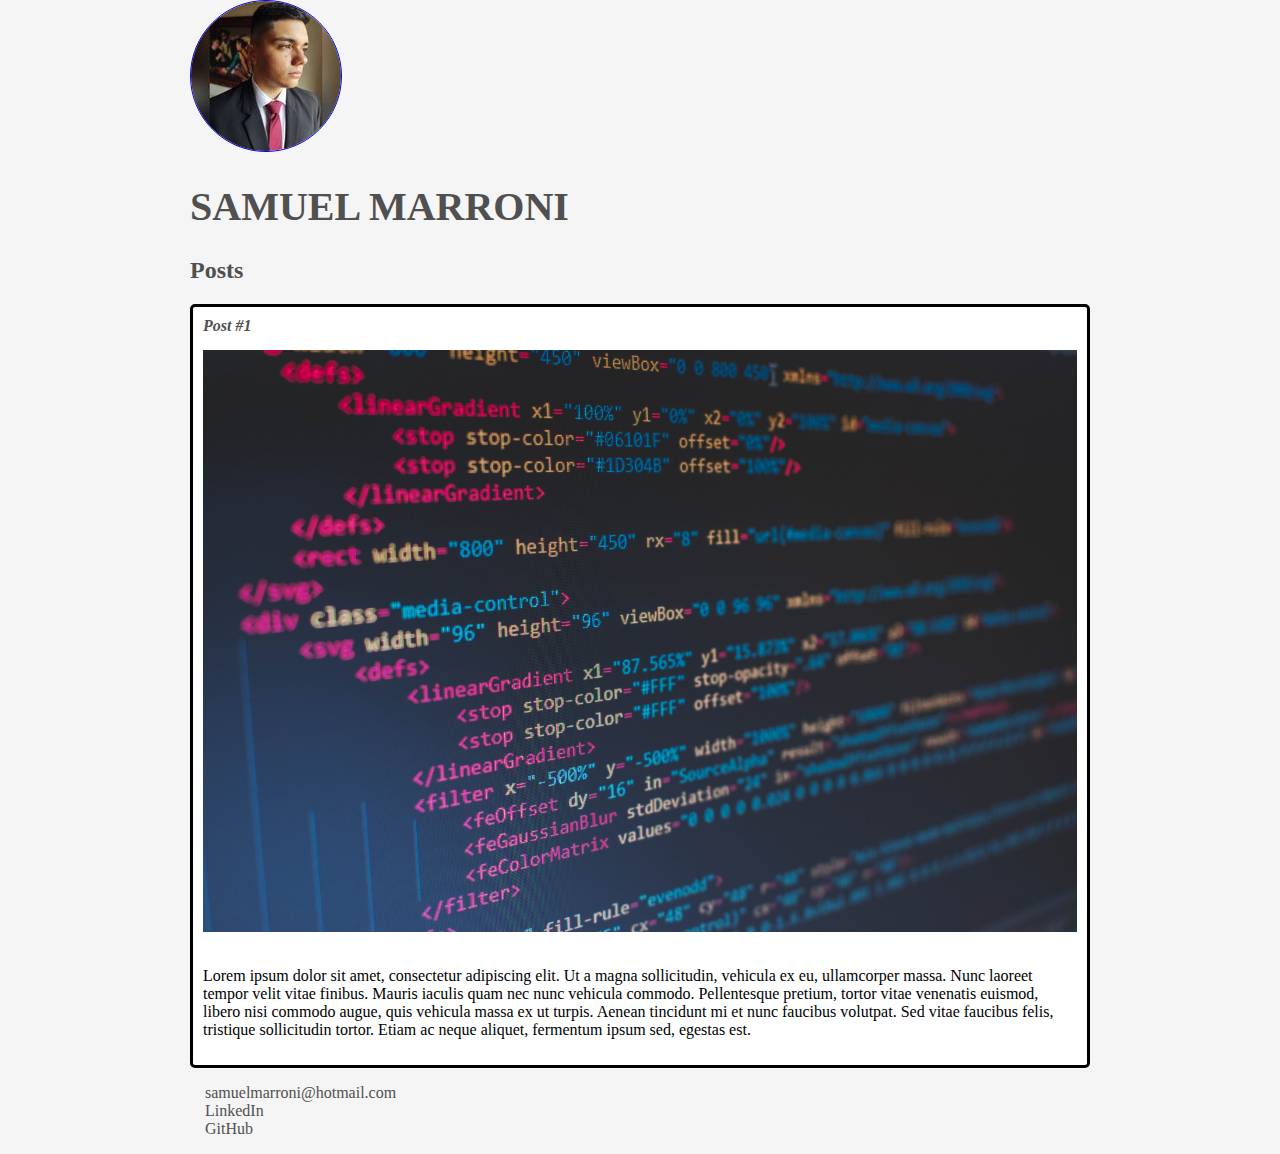
<file: html-css/index.html>
<!DOCTYPE html>
<html>
  <head>
    <meta charset="utf=8" />
    <title>Samuel Marroni</title>
    <link rel="stylesheet" href="style.css" />
  </head>
  <body>
    <header>
      <img
        src="samuel.jpg"
        alt="Ilustração do rosto do Samuel Marorni"
        class="top"
      />
      <h1 id="title">Samuel Marroni</h1>
    </header>
    <section>
      <header>
        <h2 class="subtitle">Posts</h2>
      </header>
      <article class="post">
        <header>
          <h3 class="post_title">Post #1</h3>
          <img
            src="programming-photo.jpg"
            alt="Editor de texto contendo código"
            class="post_image"
          />
        </header>
        <p>
          Lorem ipsum dolor sit amet, consectetur adipiscing elit. Ut a magna
          sollicitudin, vehicula ex eu, ullamcorper massa. Nunc laoreet tempor
          velit vitae finibus. Mauris iaculis quam nec nunc vehicula commodo.
          Pellentesque pretium, tortor vitae venenatis euismod, libero nisi
          commodo augue, quis vehicula massa ex ut turpis. Aenean tincidunt mi
          et nunc faucibus volutpat. Sed vitae faucibus felis, tristique
          sollicitudin tortor. Etiam ac neque aliquet, fermentum ipsum sed,
          egestas est.
        </p>
      </article>
    </section>
    <footer>
      <ul class="contacts_list">
        <li>
          <a href="mailto:samuelmarroni@hotmail.com">samuelmarroni@hotmail.com</a>
        </li>
        <li>
          <a href="https://www.linkedin.com/in/samuel-marroni/">LinkedIn</a>
        </li>
        <li>
          <a href="https://github.com/samuelmarroni">GitHub</a>
        </li>
      </ul>
    </footer>
  </body>
</html>
</file>
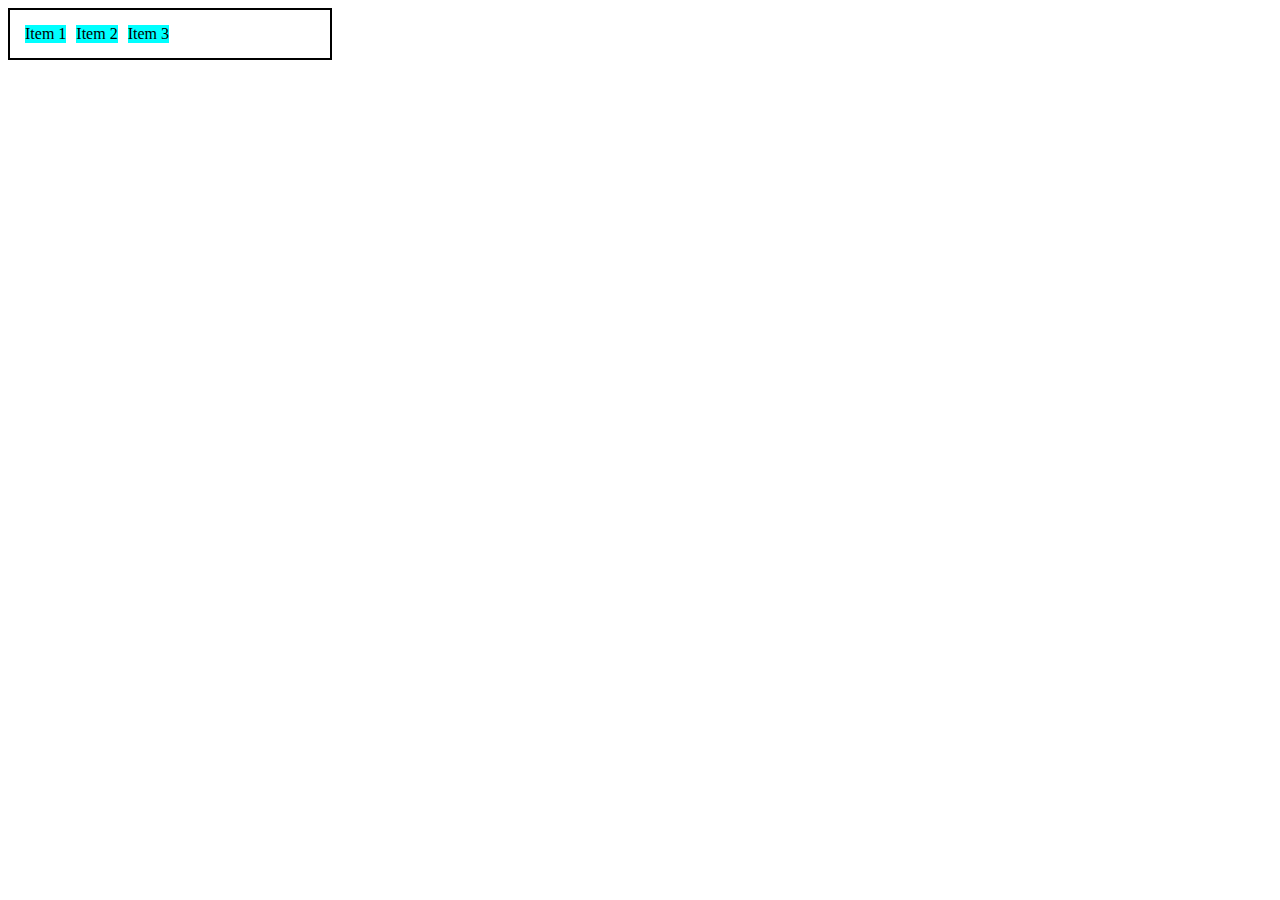
<file: flexbox-css/0-display-flex.html>
<!DOCTYPE html>
<html lang="en">
<head>
    <meta charset="UTF-8">
    <meta http-equiv="X-UA-Compatible" content="IE=edge">
    <meta name="viewport" content="width=device-width, initial-scale=1.0">
    <title>Fundamentos - display flex</title>
    <style>
        .flex {
            max-width: 300px;
            padding: 10px;
            border: 2px solid black;
            display: flex;
        }

        .item {
            background-color: aqua;
            margin: 5px;
        }
    </style>
</head>
<body>
    <div class="flex">
        <div class="item">Item 1</div>
        <div class="item">Item 2</div>
        <div class="item">Item 3</div>
    </div>
</body>
</html>
</file>
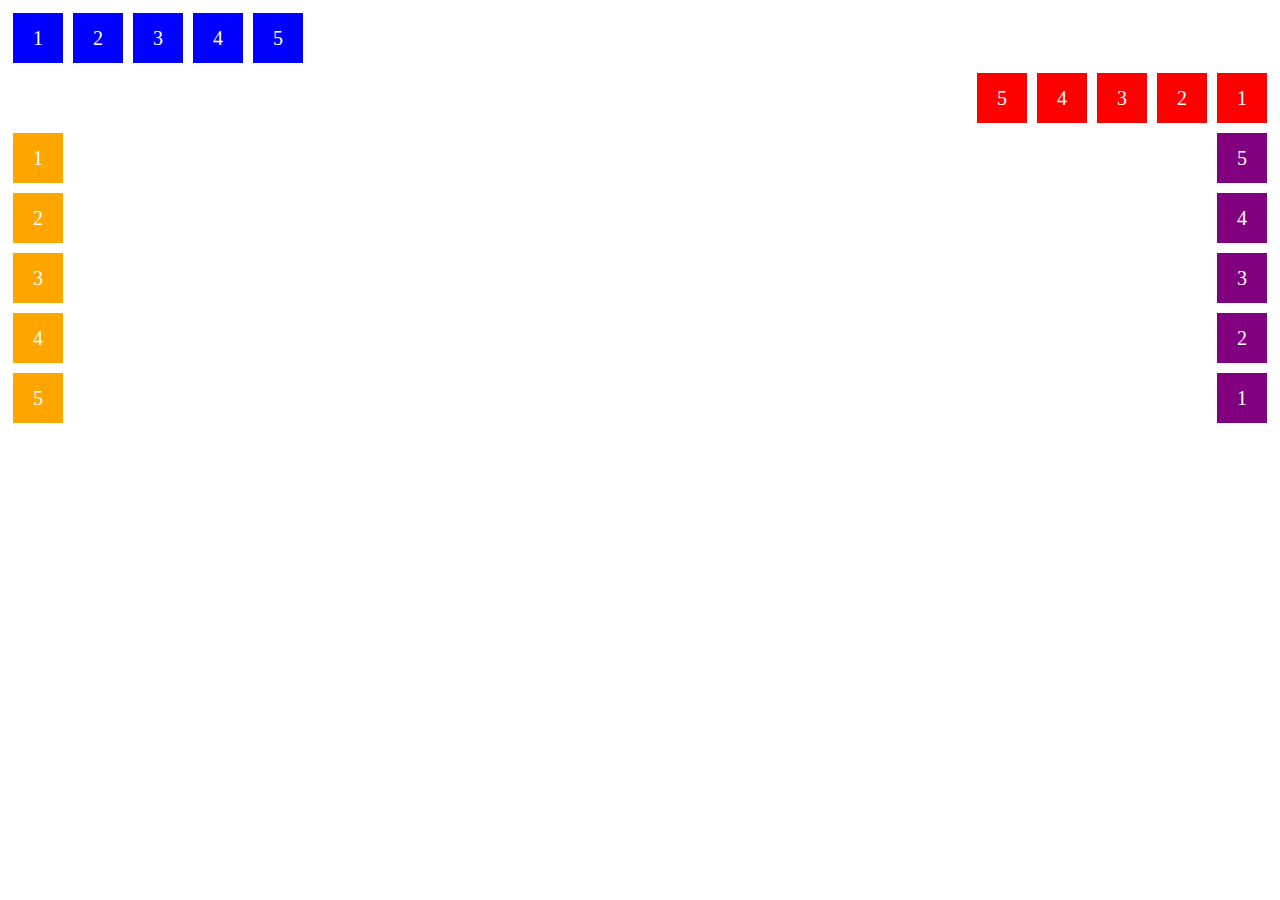
<file: flexbox-css/1-flex-direction.html>
<!DOCTYPE html>
<html lang="en">
<head>
    <meta charset="UTF-8">
    <meta http-equiv="X-UA-Compatible" content="IE=edge">
    <meta name="viewport" content="width=device-width, initial-scale=1.0">
    <title>Fundamentos - FLex direction</title>

    <style>
        .flex-container {
            margin: 0;
            padding: 0;
            display: flex;
            list-style: none;
        }

        .flex-item {
            background: blue;
            height: 50px;
            width: 50px;
            line-height: 50px;
            font-size: 20px;
            color: white;
            text-align: center;
            margin: 5px;
        }

        .row {
            flex-direction: row;
        }

        .row-reverse {
            flex-direction: row-reverse;
        }

        .row-reverse li {
            background-color: red;
        }

        .column {
            float: left;
            flex-direction: column;
        }

        .column li {
            background: orange;
        }

        .column-reverse {
            float: right;
            flex-direction: column-reverse;
        }

        .column-reverse li {
            background: purple;
        }
    </style>
</head>
<body>
    <ul class="flex-container row">
        <li class="flex-item">1</li>
        <li class="flex-item">2</li>
        <li class="flex-item">3</li>
        <li class="flex-item">4</li>
        <li class="flex-item">5</li>
    </ul>

    <ul class="flex-container row-reverse">
        <li class="flex-item">1</li>
        <li class="flex-item">2</li>
        <li class="flex-item">3</li>
        <li class="flex-item">4</li>
        <li class="flex-item">5</li>
    </ul>

    <ul class="flex-container column">
        <li class="flex-item">1</li>
        <li class="flex-item">2</li>
        <li class="flex-item">3</li>
        <li class="flex-item">4</li>
        <li class="flex-item">5</li>
    </ul>

    <ul class="flex-container column-reverse">
        <li class="flex-item">1</li>
        <li class="flex-item">2</li>
        <li class="flex-item">3</li>
        <li class="flex-item">4</li>
        <li class="flex-item">5</li>
    </ul>
</body>
</html>
</file>
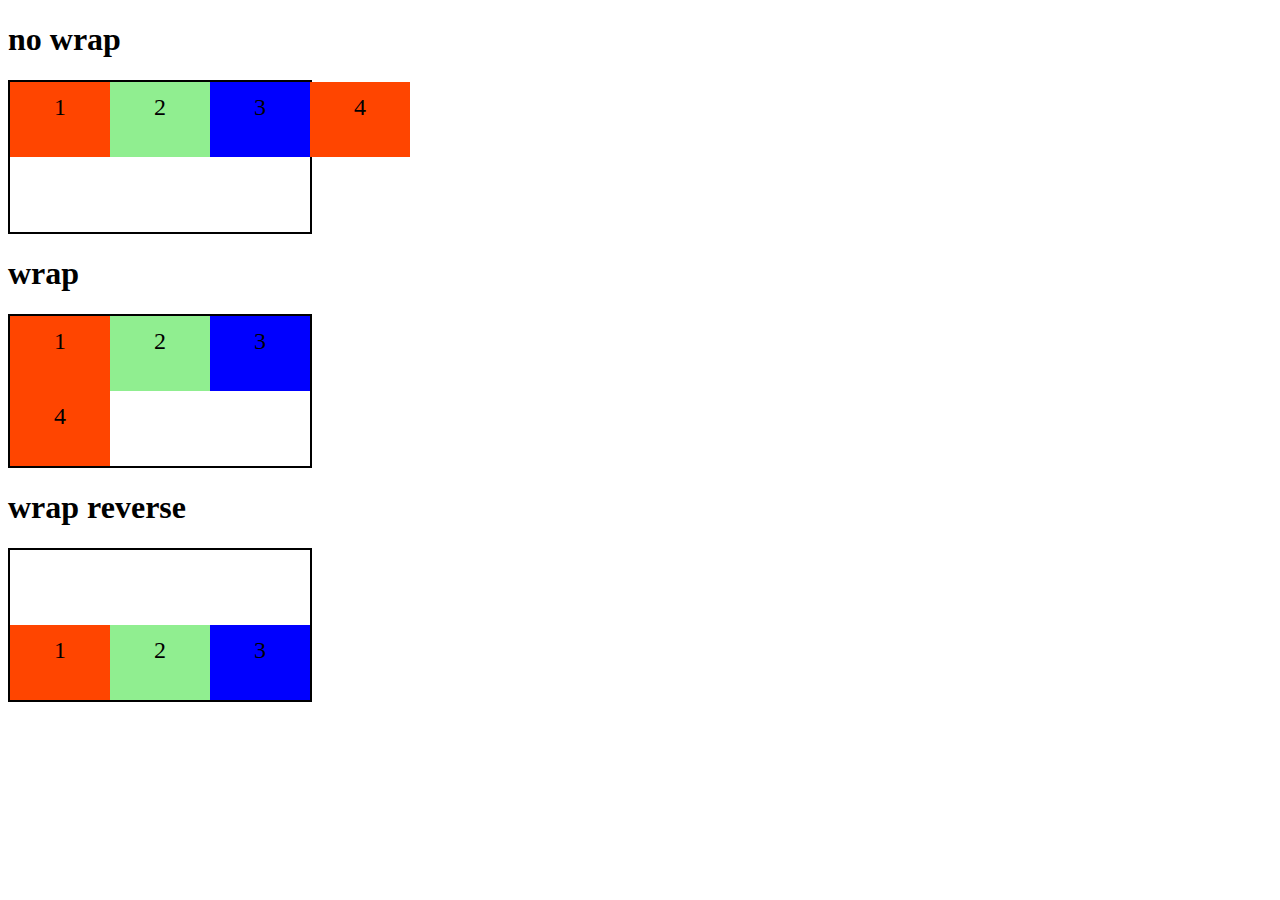
<file: flexbox-css/2-flex-wrap.html>
<!DOCTYPE html>
<html lang="en">
<head>
    <meta charset="UTF-8">
    <meta http-equiv="X-UA-Compatible" content="IE=edge">
    <meta name="viewport" content="width=device-width, initial-scale=1.0">
    <title>Fundamentos - flex wrap</title>

    <style>
        .flex-container {
            display: flex;
            height: 150px;
            border: 2px solid black;
            max-width: 300px;
        }

        .item {
            font-size: 24px;
            height: 50%;
            text-align: center;
            min-width: 100px;
            line-height: 50px;
        }

        .nowrap {
            flex-wrap: nowrap;
        }

        .wrap {
            flex-wrap: wrap;
        }

        .wrap-reverse {
            flex-wrap: wrap-reverse;
        }

        .blue {
            background-color: blue;
        }

        .green {
            background-color: lightgreen;
        }

        .orange {
            background-color: orangered;
        }
    </style>
</head>
<body>
    <h1>no wrap</h1>

    <div class="flex-container nowrap">
        <div class="item orange">1</div>
        <div class="item green">2</div>
        <div class="item blue">3</div>
        <div class="item orange">4</div>
    </div>

    <h1>wrap</h1>

    <div class="flex-container wrap">
        <div class="item orange">1</div>
        <div class="item green">2</div>
        <div class="item blue">3</div>
        <div class="item orange">4</div>
    </div>

    <h1>wrap reverse</h1>

    <div class="flex-container wrap-reverse">
        <div class="item orange">1</div>
        <div class="item green">2</div>
        <div class="item blue">3</div>
    </div>
</body>
</html>
</file>
<file: html-css/style.css>
body {
    background: whitesmoke;
    font-family: Verdana;
    max-width: 900px;
    margin: auto;
}

.top {
    border: 1px solid blue;
    border-radius: 50%;
}


#title, .subtitle, .post_title {
    color: #505050;
}

#title {
    font-size: 40px;
    text-transform: uppercase;
}

a {
    text-decoration: line-through;
    color: #505050;
}

.post_title{
    font-size: 16px;
    font-style: italic;
    margin: 0;
    margin-bottom: 15px;
}

.post {
    background: white;
    padding: 10px;
    border: 3px solid black;
    margin-bottom: 15px;
    border-radius: 5px;
}
.post_content {
    margin: 0;
    margin-bottom: 15px;
    text-transform: capitalize;
}

.post_image {
    margin-bottom: 15px;
    width: 100%;
}

.contacts_list {
    list-style-type: none;
    padding-left: 15px;
}

.contacts_list li a {
    text-decoration: none;
}
</file>
